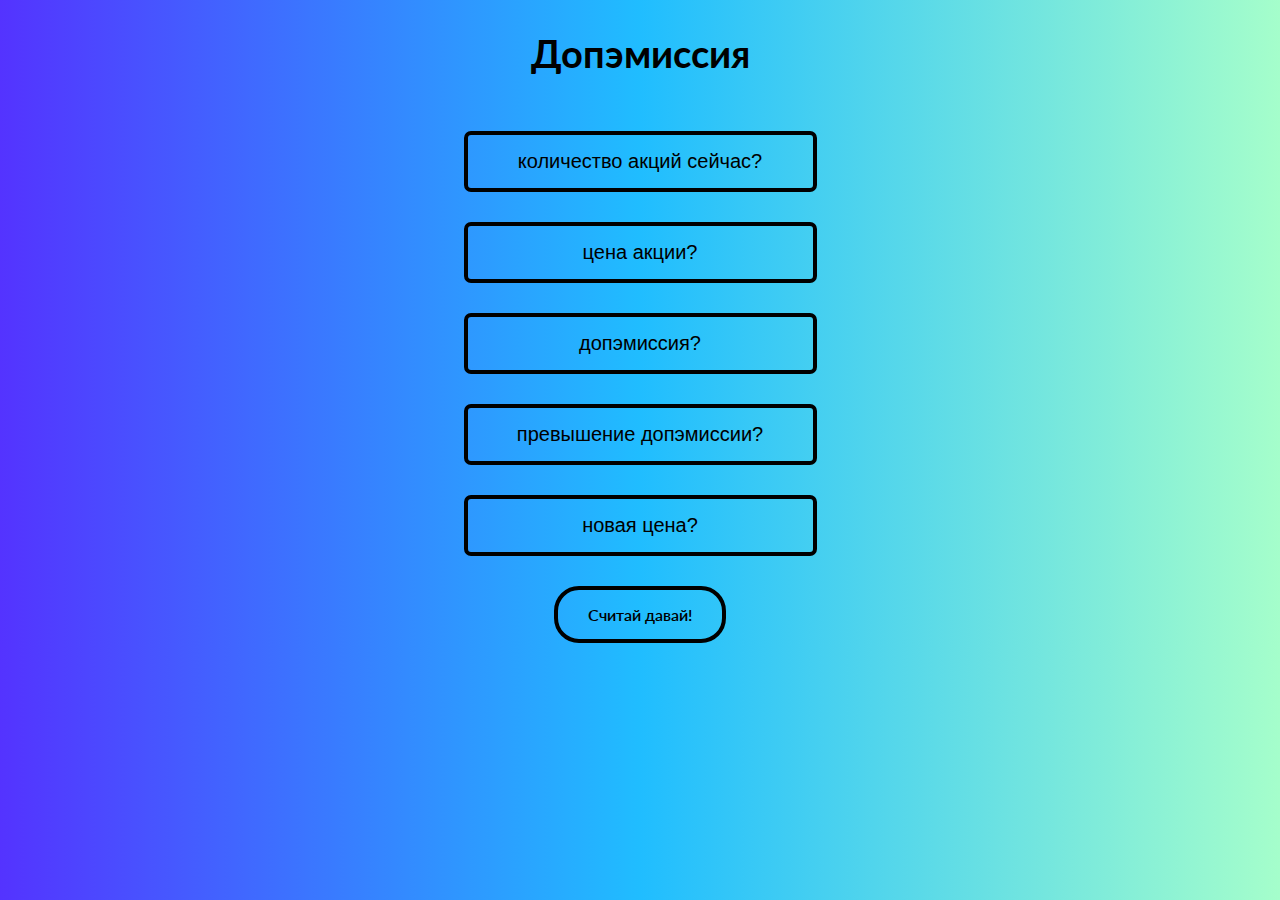
<file: apps/dopemissioon/index.html>
<!DOCTYPE html>
<html lang="en">
<head>
    <meta charset="UTF-8">
    <meta http-equiv="X-UA-Compatible" content="IE=edge">
    <meta name="viewport" content="width=device-width, initial-scale=1.0">
    <link rel="stylesheet" href="style.css">
    <!--font-->
    <link rel="preconnect" href="https://fonts.googleapis.com">
    <link rel="preconnect" href="https://fonts.gstatic.com" crossorigin>
    <link href="https://fonts.googleapis.com/css2?family=Lato:wght@400;700&display=swap" rel="stylesheet">
    <title>Stonks</title>
</head>
<body>
    <div id="title">Допэмиссия</div>
    <input id="aktsiateArv" placeholder="количество акций сейчас?" type="text">
    <input id="aktsiaHind" placeholder="цена акции?" type="text">
    <input id="dopEmission" placeholder="допэмиссия?" type="text">
    <input id="dopEmissionLisa" placeholder="превышение допэмиссии?" type="text">
    <input id="uusHind" placeholder="новая цена?" type="text">

    <div id="submitbtn" class="btn">Cчитай давай!</div>
    <h1 id="result1" class="result">adada</h1>

    <script src="app.js"></script>
</body>
</html>
</file>
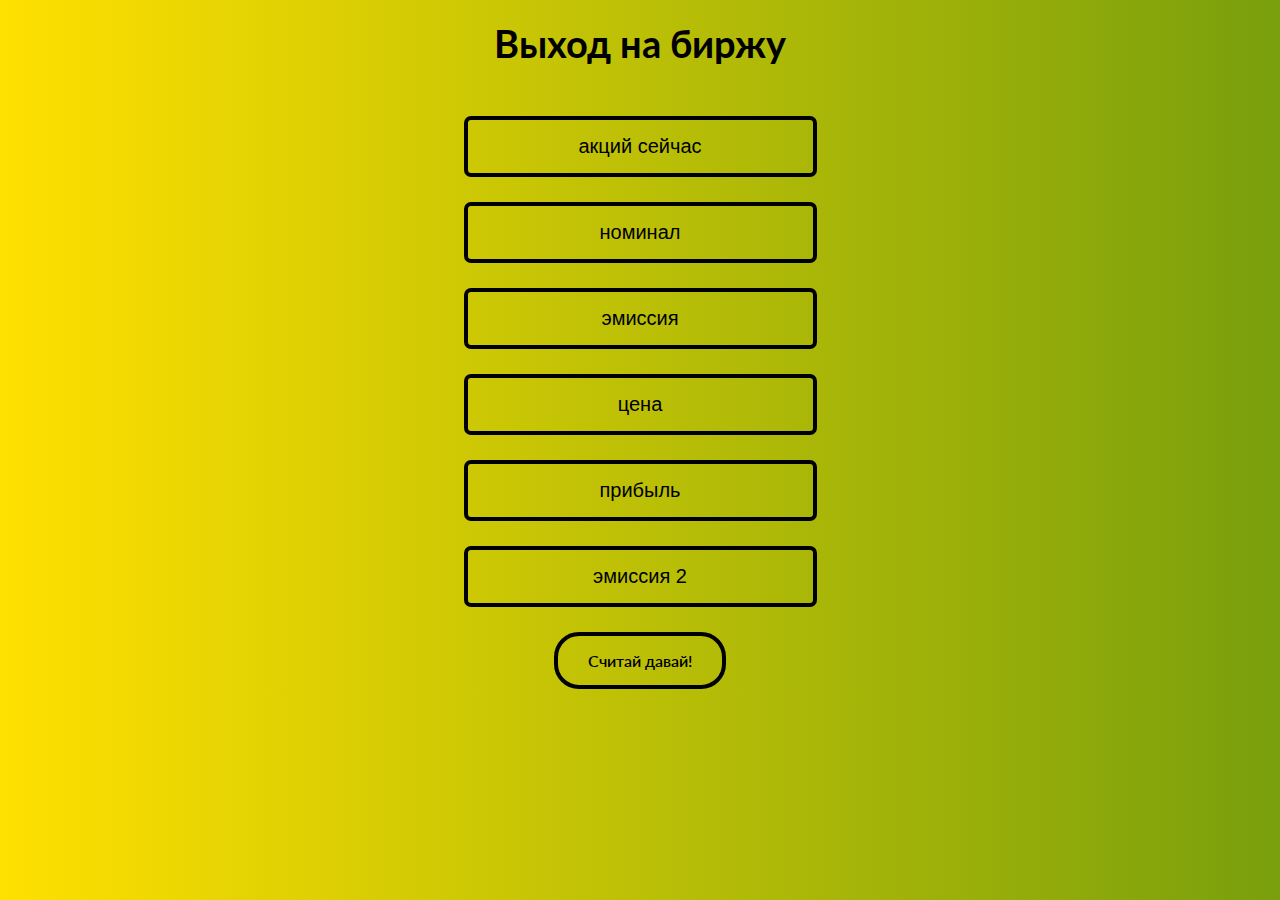
<file: apps/ipo/index.html>
<!DOCTYPE html>
<html lang="en">
<head>
    <meta charset="UTF-8">
    <meta http-equiv="X-UA-Compatible" content="IE=edge">
    <meta name="viewport" content="width=device-width, initial-scale=1.0">
    <link rel="stylesheet" href="style.css">
    <!--font-->
    <link rel="preconnect" href="https://fonts.googleapis.com">
    <link rel="preconnect" href="https://fonts.gstatic.com" crossorigin>
    <link href="https://fonts.googleapis.com/css2?family=Lato:wght@400;700&display=swap" rel="stylesheet">
    <title>Stonks</title>
</head>
<body>
    <div id="title">Bыход на биржу</div>

    <input id="aktsiad" placeholder="акций сейчас" type="text">
    <input id="nimiväärtus" placeholder="номинал" type="text">
    <input id="emission" placeholder="эмиссия" type="text">
    <input id="hind" placeholder="цена" type="text">
    <input id="kasum" placeholder="прибыль" type="text">
    <input id="emission2" placeholder="эмиссия 2" type="text">

    <div id="submitbtn" class="btn">Cчитай давай!</div>
    <h1 id="result1" class="result">adada</h1>

    <script src="app.js"></script>
</body>
</html>
</file>
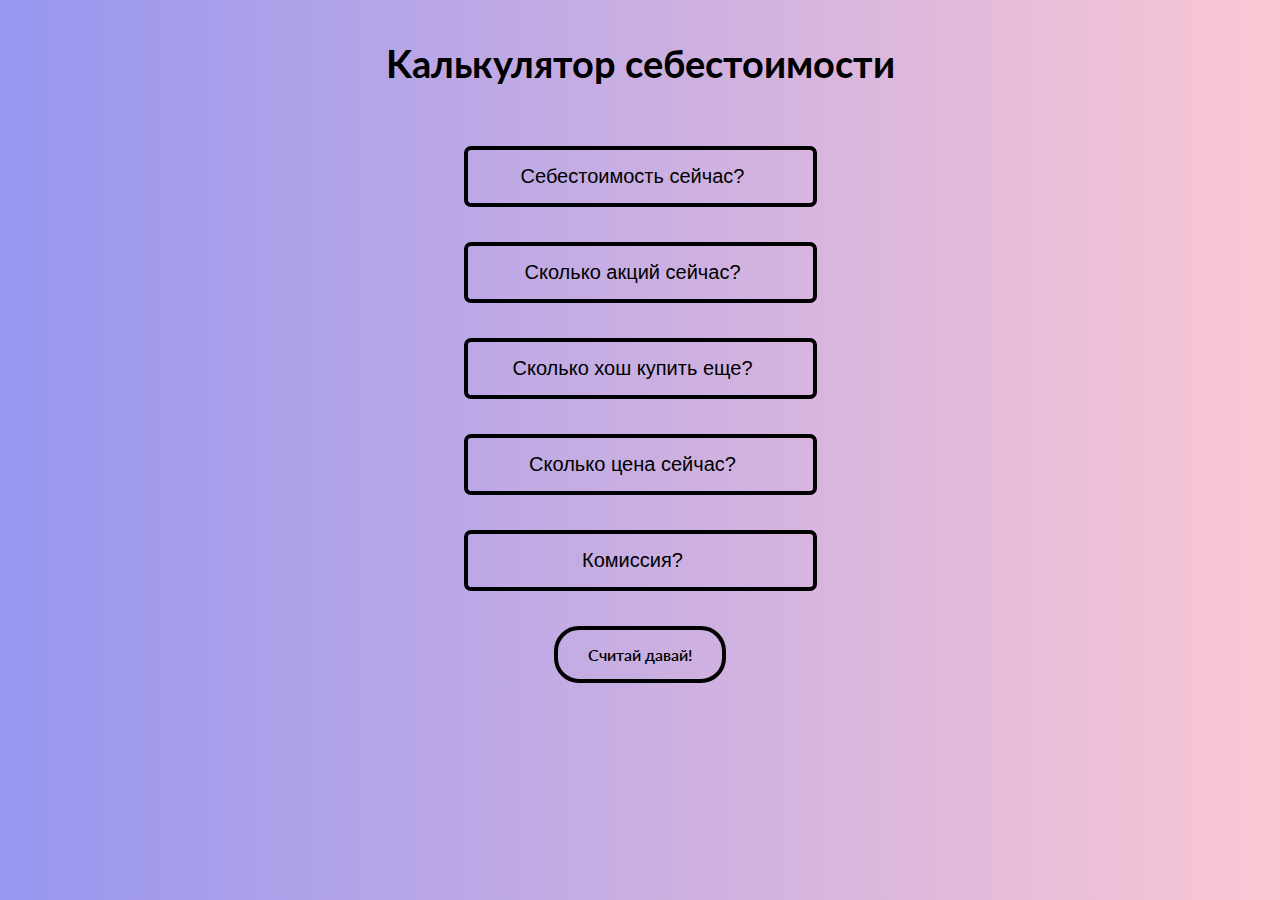
<file: apps/juurdeost/index.html>
<!DOCTYPE html>
<html lang="en">
<head>
    <meta charset="UTF-8">
    <meta http-equiv="X-UA-Compatible" content="IE=edge">
    <meta name="viewport" content="width=device-width, initial-scale=1.0">
    <link rel="stylesheet" href="style.css">
    <!--font-->
    <link rel="preconnect" href="https://fonts.googleapis.com">
    <link rel="preconnect" href="https://fonts.gstatic.com" crossorigin>
    <link href="https://fonts.googleapis.com/css2?family=Lato:wght@400;700&display=swap" rel="stylesheet">
    <title>Stonks</title>
</head>
<body>
    <div id="title">Kалькулятор себестоимости</div>
    <input id="omahind" placeholder="Cебестоимость сейчас?" type="number">
    <input id="arvhetkel" placeholder="Cколько акций сейчас?" type="number">
    <input id="arvpärast" placeholder="Cколько хош купить еще?" type="number">
    <input id="hetkehind" placeholder="Cколько цена сейчас?" type="number">
    <input id="comission" placeholder="Комиссия?" type="number">

    <div id="submitbtn" class="btn">Cчитай давай!</div>
    <h1 id="result">adada</h1>


    <script src="app.js"></script>
</body>
</html>
</file>
<file: apps/dopemissioon/style.css>
* {
    margin: 0;
    padding: 0;
}
body {
    font-family: 'Lato', sans-serif;
    background: linear-gradient(to right, #5433FF, #20BDFF, #A5FECB);
    text-align: center;
}
#title {
padding-top: 30px;
font-weight: 700;
font-size: 38px;
padding-bottom: 25px;
}
input {
    margin: 30px auto;
    display: block;
    border: 4px solid #000000;
    border-radius: 7px;
    padding: 15px 40px;
    font-weight: 400;
    font-size: 20px;
    text-align: center;
    background: none;
}
::placeholder {
    color: #000000;
}
.btn {
    display: inline-block;
    margin: 0 30px;
    padding: 15px 30px;
    border: 4px solid #000000;
    font-weight: 600;
    cursor: pointer;
    border-radius: 25px;
}
.btn {
    transition: background-color .2s linear, box-shadow .2s linear;
    
}
.btn:hover {
    background-color: #00ff00;
    box-shadow: 4px 8px 16px 0 rgba(0, 0, 0, 0.2), 0 6px 20px 0 rgba(0, 0, 0, 0.19);
}
.result {
    display: none;
    margin-top: 30px;
    font-weight: 700;
}
</file>
<file: apps/ipo/style.css>
* {
    margin: 0;
    padding: 0;
}
body {
    font-family: 'Lato', sans-serif;
    background: linear-gradient(to right, #FFE000, #799F0C);
    text-align: center;
}
#title {
padding-top: 20px;
font-weight: 700;
font-size: 38px;
padding-bottom: 25px;
}
input {
    margin: 25px auto;
    display: block;
    border: 4px solid #000000;
    border-radius: 7px;
    padding: 15px 40px;
    font-weight: 400;
    font-size: 20px;
    text-align: center;
    background: none;
}
::placeholder {
    color: #000000;
}
.btn {
    display: inline-block;
    margin: 0 30px;
    padding: 15px 30px;
    border: 4px solid #000000;
    font-weight: 600;
    cursor: pointer;
    border-radius: 25px;
}
.btn {
    transition: background-color .2s linear, box-shadow .2s linear;
    
}
.btn:hover {
    background-color: #00ff00;
    box-shadow: 4px 8px 16px 0 rgba(0, 0, 0, 0.2), 0 6px 20px 0 rgba(0, 0, 0, 0.19);
}
.result {
    display: none;
    margin-top: 30px;
    font-weight: 700;
}
</file>
<file: apps/juurdeost/style.css>
* {
    margin: 0;
    padding: 0;
}
body {
    font-family: 'Lato', sans-serif;
    background: linear-gradient(to right, #9796f0, #fbc7d4);
    text-align: center;
}
#title {
padding-top: 40px;
font-weight: 700;
font-size: 38px;
padding-bottom: 25px;
}
input {
    margin: 35px auto;
    display: block;
    border: 4px solid #000000;
    border-radius: 7px;
    padding: 15px 40px;
    font-weight: 400;
    font-size: 20px;
    text-align: center;
    background: none;
}
::placeholder {
    color: #000000;
}
.btn {
    display: inline-block;
    margin: 0 30px;
    padding: 15px 30px;
    border: 4px solid #000000;
    font-weight: 600;
    cursor: pointer;
    border-radius: 25px;
}
.btn {
    transition: background-color .2s linear, box-shadow .2s linear;
}
.btn:hover {
    background-color: #00ff00;
    box-shadow: 4px 8px 16px 0 rgba(0, 0, 0, 0.2), 0 6px 20px 0 rgba(0, 0, 0, 0.19);
}
#result {
    margin-top: 50px;
    font-weight: 700;
    display: none;
}
</file>
